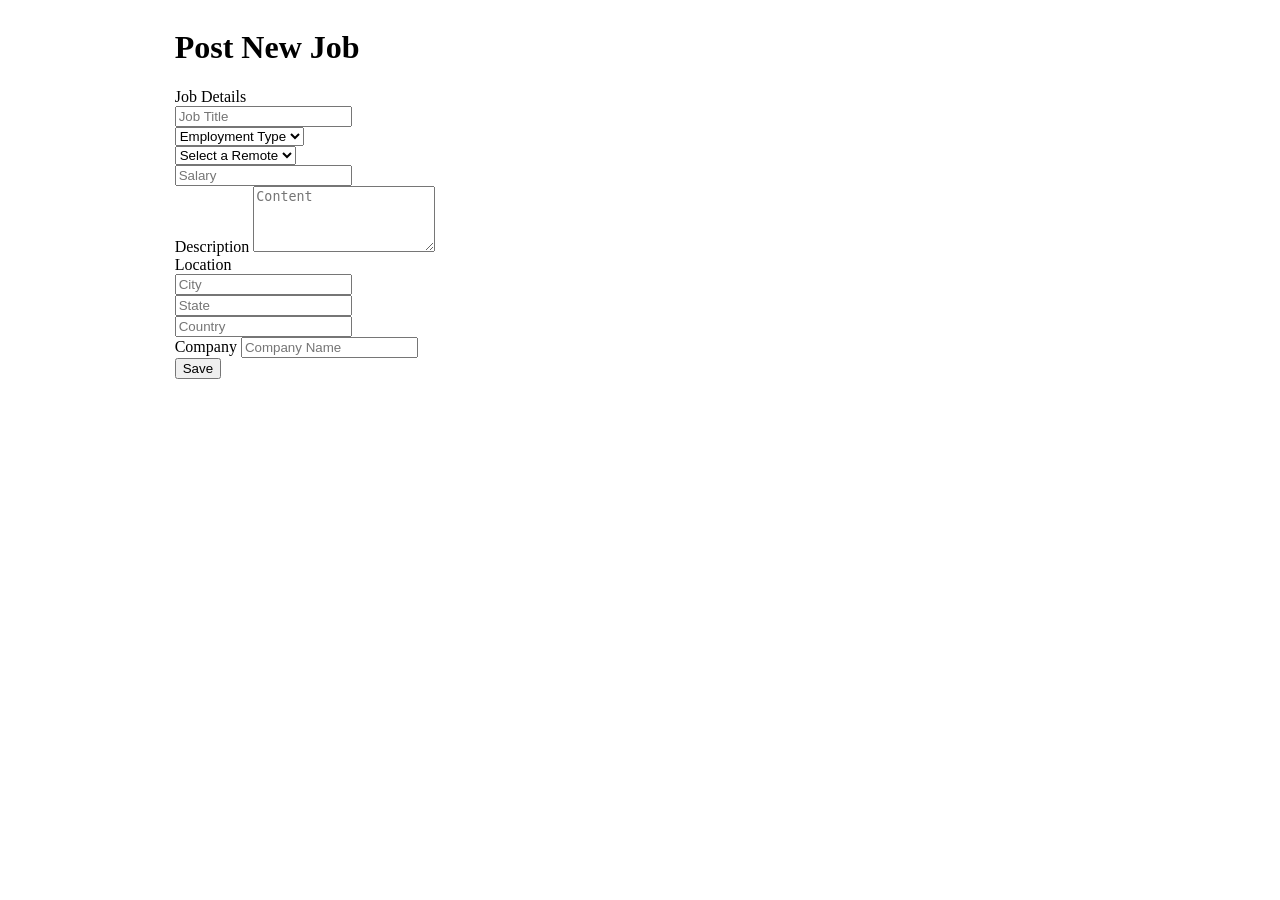
<file: src/main/resources/templates/add-jobs.html>
<!DOCTYPE html>
<html
  xmlns="http://www.w3.org/1999/xhtml"
  xmlns:th="http://www.thymeleaf.org"
  xmlns:sec="http://www.thymeleaf.org/extras/spring-security"
>
  <head>
    <link
      th:rel="stylesheet"
      type="text/css"
      media="all"
      th:href="@{/summernote/summernote-lite.min.css}"
    />
    <link
      th:rel="stylesheet"
      th:href="@{/webjars/bootstrap/css/bootstrap.min.css} "
    />
    <link
      rel="stylesheet"
      type="text/css"
      media="all"
      th:href="@{/css/font-awesome.min.css}"
    />
    <link
      rel="stylesheet"
      type="text/css"
      media="all"
      th:href="@{/css/style.css}"
    />
    <link
      rel="stylesheet"
      type="text/css"
      media="all"
      th:href="@{/css/styles.css}"
    />
    <meta charset="ISO-8859-1" />
    <title>Profile Setup</title>
  </head>

  <body>
    <div style="display: flex">
      <div class="col-md-5 coffee_mug_background">
        <div class="logo_left mt-3 pt-4 ms-5 pl-5">
          <h2 class="logo" style="color: white">
            hotdevjobs <span class="logo_com">.com</span>
          </h2>
        </div>
      </div>
      <div class="col-md-7 container myForm">
        <form
          id="job-main-form"
          th:action="@{/dashboard/addNew}"
          th:object="${jobPostActivity}"
          method="post"
          class="job-add-form"
        >
          <input hidden type="text" th:field="*{jobPostId}" />
          <input hidden type="text" th:field="*{jobLocationId.Id}" />
          <input hidden type="text" th:field="*{jobCompanyId.Id}" />
          <div class="row">
            <div class="col-lg-12">
              <div class="d-flex justify-content-center pt-3">
                <h1 class="heading_font font-weight-bold">Post New Job</h1>
              </div>
            </div>
          </div>
          <label class="heading_font font_sub_heading_color">Job Details</label>
          <div class="row">
            <div class="col-lg-12 form-group">
              <input
                id="title"
                type="text"
                th:field="*{jobTitle}"
                class="form-control"
                placeholder="Job Title"
              />
            </div>
          </div>

          <div class="row">
            <div class="col-md-4 form-group">
              <select id="type" th:field="*{jobType}" class="form-control">
                <option value="">Employment Type</option>
                <option th:value="Full-time">Full-time</option>
                <option th:value="Part-time">Part-time</option>
                <option th:value="Freelance">Freelance</option>
                <option th:value="Internship">Internship</option>
              </select>
            </div>
            <div class="col-md-4 form-group">
              <select id="remote" th:field="*{remote}" class="form-control">
                <option value="">Select a Remote</option>
                <option th:value="Remote-Only">Remote-Only</option>
                <option th:value="Office-Only">Office-Only</option>
                <option th:value="Partial-Remote">Partial-Remote</option>
              </select>
            </div>
            <div class="col-md-4 form-group">
              <input
                id="salary"
                th:field="*{salary}"
                type="text"
                class="form-control"
                placeholder="Salary"
              />
            </div>
          </div>
          <div class="row">
            <div class="col-md-12 form-group">
              <label class="mt-2 heading_font font_sub_heading_color"
                >Description</label
              >
              <textarea
                type="text"
                rows="4"
                id="content"
                placeholder="Content"
                class="form-control"
                th:field="*{descriptionOfJob}"
                autocomplete="off"
              ></textarea>
            </div>
          </div>

          <label class="mt-2 heading_font font_sub_heading_color"
            >Location</label
          >
          <div class="row">
            <div class="col-md-4 form-group">
              <input
                th:field="*{jobLocationId.city}"
                id="city"
                type="text"
                class="form-control"
                placeholder="City"
              />
            </div>
            <div class="col-md-4 form-group">
              <input
                id="state"
                th:field="*{jobLocationId.state}"
                type="text"
                class="form-control"
                placeholder="State"
              />
            </div>
            <div class="col-md-4 form-group">
              <input
                id="country"
                th:field="*{jobLocationId.country}"
                type="text"
                class="form-control"
                placeholder="Country"
              />
            </div>
          </div>
          <div class="row">
            <div class="col-lg-12 form-group">
              <label class="mt-2 heading_font font_sub_heading_color"
                >Company</label
              >
              <input
                id="companyName"
                th:field="*{jobCompanyId.name}"
                type="text"
                class="form-control"
                placeholder="Company Name"
              />
            </div>
          </div>

          <div class="row mt-4">
            <div class="col d-flex justify-content-center">
              <button
                type="submit"
                name="submit"
                class="btn btn-primary base_button px-4 py-2 mb-5"
              >
                Save
              </button>
            </div>
          </div>
        </form>
      </div>
    </div>

    <script
      type="text/javascript"
      th:src="@{/webjars/jquery/jquery.min.js}"
    ></script>
    <script
      type="text/javascript"
      th:src="@{/webjars/popper.js/umd/popper.min.js}"
    ></script>
    <script
      type="text/javascript"
      th:src="@{/webjars/bootstrap/js/bootstrap.min.js}"
    ></script>
    <script
      type="text/javascript"
      th:src="@{/summernote/summernote-lite.min.js}"
    ></script>
    <script type="text/javascript" th:src="@{/js/main.js}"></script>

    <script>
      console.log($("#content"));
      $("#content").summernote({
        height: 100,
      });
    </script>
  </body>
</html>
</file>
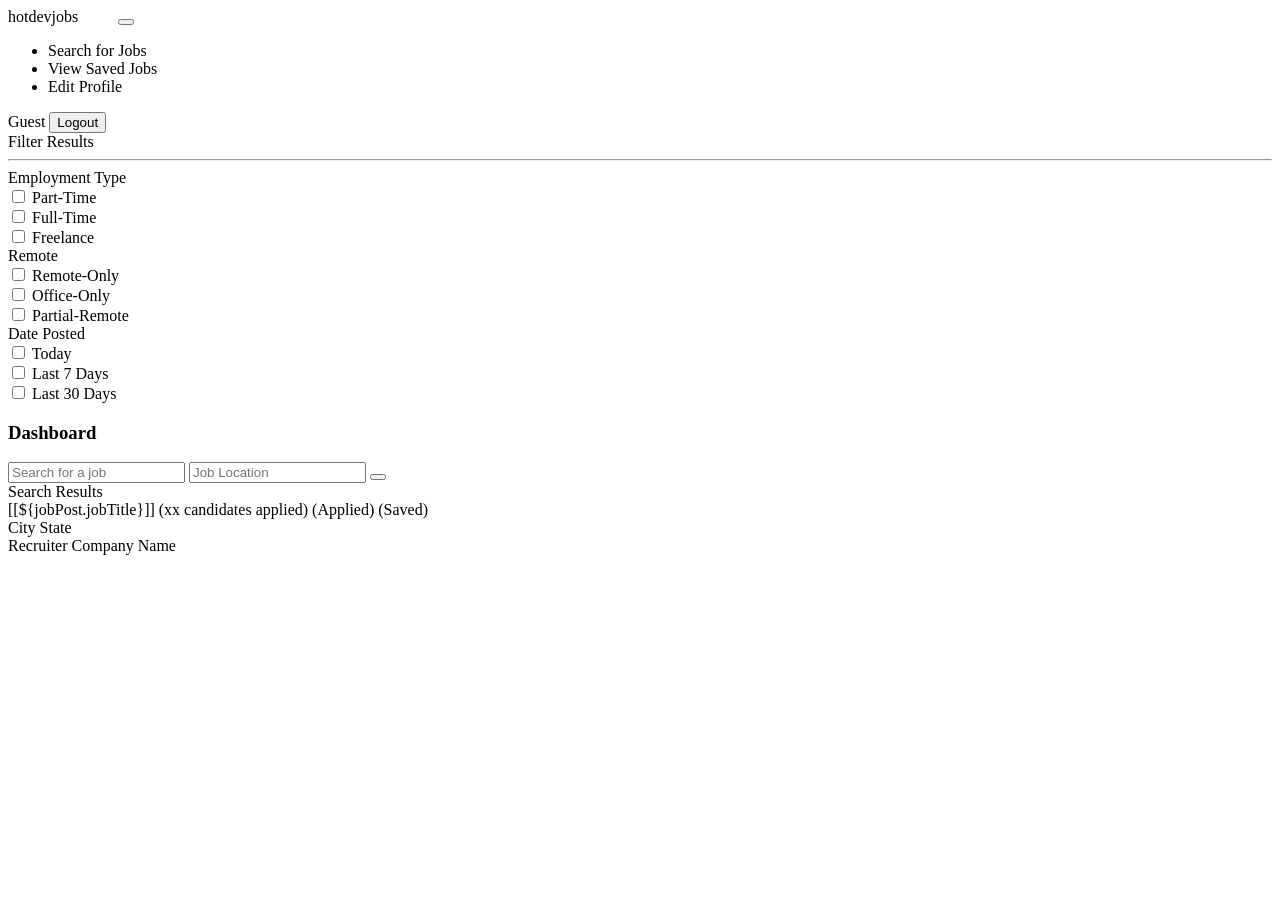
<file: src/main/resources/templates/global-search.html>
<!DOCTYPE html>
<html
  xmlns="http://www.w3.org/1999/xhtml"
  xmlns:th="http://www.thymeleaf.org"
  xmlns:layout="http://www.ultraq.net.nz/thymeleaf/layout"
  xmlns:sec="http://www.thymeleaf.org/extras/spring-security"
>
  <head>
    <meta charset="UTF-8" />
    <title>Dashboard</title>
    <meta charset="utf-8" />
    <meta http-equiv="x-ua-compatible" content="ie=edge" />
    <meta name="description" content="" />
    <meta name="viewport" content="width=device-width, initial-scale=1" />

    <link
      rel="stylesheet"
      type="text/css"
      media="all"
      th:href="@{/css/styles.css}"
    />
    <link
      th:rel="stylesheet"
      th:href="@{/webjars/bootstrap/css/bootstrap.min.css} "
    />
    <link th:rel="stylesheet" th:href="@{/webjars/font-awesome/css/all.css}" />
  </head>

  <body>
    <header class="navbar navbar-expand-lg navbar-dark">
      <label class="mt-2 ms-5 font-weight-bold h5"
        ><a th:href="@{/dashboard/}">hotdevjobs</a
        ><span class="logo_com font-weight-bold h5" style="color: white">
          .com</span
        ></label
      >
      <button
        class="navbar-toggler"
        type="button"
        data-toggle="collapse"
        data-target="#navbarTogglerDemo02"
        aria-controls="navbarTogglerDemo02"
        aria-expanded="false"
        aria-label="Toggle navigation"
      >
        <span class="navbar-toggler-icon"></span>
      </button>

      <div class="collapse navbar-collapse" id="navbarToggler">
        <ul class="navbar-nav m-auto mt-2 mt-lg-0">
          <li class="nav-item active">
            <a class="nav-link" th:href="@{/dashboard/}"
              ><i class="fas fa-search"></i>Search for Jobs</a
            >
          </li>
          <li class="nav-item">
            <a class="nav-link" th:href="@{/saved-jobs/}">
              <i class="fa-solid fa-eye"></i>View Saved Jobs</a
            >
          </li>
          <li class="nav-item">
            <a class="nav-link" th:href="@{/job-seeker-profile/}">
              <i class="fa-solid fa-pencil"></i>Edit Profile</a
            >
          </li>
        </ul>

        <label class="nav-item nav-link px-2 me-3">Guest</label>

        <button
          class="myBtn-light me-5"
          onclick="window.location.href='/logout'"
        >
          Logout
        </button>
      </div>
    </header>
    <section class="section">
      <div class="sidenav px-5">
        <div>
          <label class="text-uppercase color-dull font-weight-bold"
            >Filter Results</label
          >
          <hr />
          <form id="myForm" th:action="@{/global-search/}">
            <div class="row">
              <div class="col-lg-12">
                <label>Employment Type</label>
                <div class="form-check">
                  <input
                    class="form-check-input"
                    type="checkbox"
                    th:checked="${partTime}"
                    id="part-time"
                    name="partTime"
                    th:value="Part-Time"
                  />
                  <label class="form-check-label" for="part-time">
                    Part-Time
                  </label>
                </div>
                <div class="form-check">
                  <input
                    class="form-check-input"
                    type="checkbox"
                    id="full-time"
                    th:checked="${fullTime}"
                    name="fullTime"
                    th:value="Full-Time"
                  />
                  <label class="form-check-label" for="full-time">
                    Full-Time
                  </label>
                </div>
                <div class="form-check">
                  <input
                    class="form-check-input"
                    type="checkbox"
                    value=""
                    id="freelance"
                    th:value="Freelance"
                    name="freelance"
                    th:checked="${freelance}"
                  />
                  <label class="form-check-label" for="freelance">
                    Freelance
                  </label>
                </div>
              </div>
              <div class="col-lg-12 mt-5">
                <label>Remote</label>
                <div class="form-check">
                  <input
                    class="form-check-input"
                    type="checkbox"
                    id="remote-only"
                    th:value="Remote-Only"
                    name="remoteOnly"
                    th:checked="${remoteOnly}"
                  />
                  <label class="form-check-label" for="remote-only">
                    Remote-Only
                  </label>
                </div>
                <div class="form-check">
                  <input
                    class="form-check-input"
                    type="checkbox"
                    id="Office-Only"
                    th:value="Office-Only"
                    name="officeOnly"
                    th:checked="${officeOnly}"
                  />
                  <label class="form-check-label" for="Office-Only">
                    Office-Only
                  </label>
                </div>
                <div class="form-check">
                  <input
                    class="form-check-input"
                    type="checkbox"
                    id="partial-remote"
                    th:value="Partial-Remote"
                    name="partialRemote"
                    th:checked="${partialRemote}"
                  />
                  <label class="form-check-label" for="partial-remote">
                    Partial-Remote
                  </label>
                </div>
              </div>
              <div class="col-lg-12 mt-5 mb-5">
                <label>Date Posted</label>
                <div class="form-check">
                  <input
                    class="form-check-input"
                    type="checkbox"
                    id="today"
                    name="today"
                    th:checked="${today}"
                  />
                  <label class="form-check-label" for="today"> Today </label>
                </div>
                <div class="form-check">
                  <input
                    class="form-check-input"
                    type="checkbox"
                    id="7days"
                    name="days7"
                    th:checked="${days7}"
                  />
                  <label class="form-check-label" for="7days">
                    Last 7 Days
                  </label>
                </div>
                <div class="form-check">
                  <input
                    class="form-check-input"
                    type="checkbox"
                    id="30days"
                    name="days30"
                    th:checked="${days30}"
                  />
                  <label class="form-check-label" for="30days">
                    Last 30 Days
                  </label>
                </div>
              </div>
            </div>
            <input id="hidJob" name="job" th:value="${job}" hidden />
            <input id="hidLoc" name="location" th:value="${location}" hidden />
          </form>
        </div>
      </div>

      <article>
        <div class="box">
          <h1 class="primary-title">Dashboard</h1>
          <div class="inner">
            <input
              id="job"
              class="radius-left"
              type="text"
              placeholder="Search for a job"
              name="job"
              th:value="${job}"
            />
            <input
              id="loc"
              class=""
              type="text"
              placeholder="Job Location"
              name="location"
              th:value="${location}"
            />
            <button class="radius-right" type="submit" form="myForm">
              <i class="fa fa-search"></i>
            </button>
          </div>
        </div>

        <div class="box mt-3">
          <label class="large-label px-3 mb-3">Search Results</label>
          <th:block th:each="jobPost:${jobPost}">
            <a
              th:href="@{/job-details-apply/{id}(id=${jobPost.jobPostId})}"
              style="text-decoration: none; color: black"
            >
              <div
                onclick="window.location='/job-details-apply/{id}(id=${jobPost.jobPostId})'"
                class="job-row"
              >
                <div class="row">
                  <div class="col-md-4">
                    <label class="job-title text-left">
                      [[${jobPost.jobTitle}]]
                      <span
                        class="title-span"
                        sec:authorize="hasAuthority('Recruiter')"
                        th:text="'('+ @{${jobPost.totalCandidates}}+' Candidates Applied)'"
                        >(xx candidates applied)</span
                      >
                      <span
                        class="title-span"
                        sec:authorize="hasAuthority('Job Seeker')"
                        th:if="${jobPost.isActive == true}"
                        >(Applied)</span
                      >
                      <span
                        class="title-span"
                        sec:authorize="hasAuthority('Job Seeker')"
                        th:if="${jobPost.isSaved == true}"
                        >(Saved)</span
                      >
                    </label>
                  </div>
                  <div class="col-md-4 text-center">
                    <label
                      th:text="${jobPost.jobLocationId.city+', '+ jobPost.jobLocationId.state}"
                    >
                      City State</label
                    >
                  </div>
                  <div class="col-md-4 text-right">
                    <label th:text="@{${jobPost.jobCompanyId.name}}"
                      >Recruiter Company Name</label
                    >
                  </div>
                </div>
              </div>
            </a>
          </th:block>
        </div>
      </article>
    </section>

    <!--/ bradcam_area  -->

    <script
      type="text/javascript"
      th:src="@{/webjars/jquery/jquery.min.js}"
    ></script>
    <script
      type="text/javascript"
      th:src="@{/webjars/popper.js/umd/popper.min.js}"
    ></script>
    <script
      type="text/javascript"
      th:src="@{/webjars/bootstrap/js/bootstrap.min.js}"
    ></script>
    <script type="text/javascript" th:src="@{/js/main.js}"></script>

    <script>
      $("#job").change(function () {
        $("#hidJob").val($(this).val());
      });
      $("#loc").change(function () {
        $("#hidLoc").val($(this).val());
      });
    </script>
  </body>
</html>
</file>
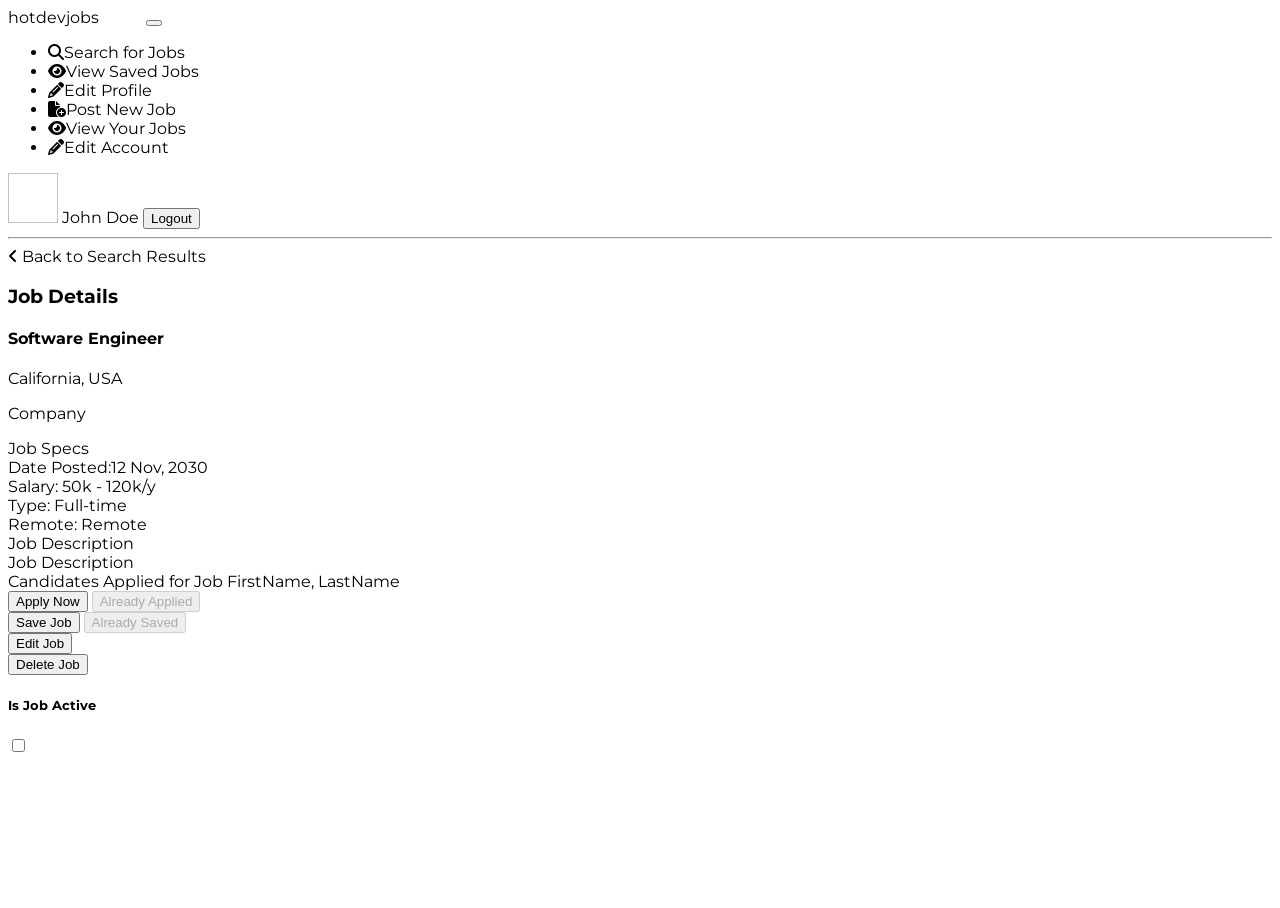
<file: src/main/resources/templates/job-details.html>
<!DOCTYPE html>
<html
  lang="en"
  xmlns="http://www.w3.org/1999/xhtml"
  xmlns:th="https://www.thymeleaf.org/"
  xmlns:sec="http://www.thymeleaf.org/extras/spring-security"
  style="height: 100%"
>
  <head>
    <meta charset="UTF-8" />
    <title>Candidate Dashboard</title>
    <meta charset="utf-8" />
    <meta http-equiv="x-ua-compatible" content="ie=edge" />
    <meta name="description" content="" />
    <meta name="viewport" content="width=device-width, initial-scale=1" />

    <link
      rel="stylesheet"
      type="text/css"
      media="all"
      th:href="@{/css/styles.css}"
    />
    <link
      th:rel="stylesheet"
      th:href="@{/webjars/bootstrap/css/bootstrap.min.css} "
    />
    <link
      rel="stylesheet"
      type="text/css"
      media="all"
      th:href="@{/css/font-awesome.min.css}"
    />
    <link
      href="https://fonts.googleapis.com/css?family=Montserrat"
      rel="stylesheet"
    />
    <link
      rel="stylesheet"
      href="https://cdnjs.cloudflare.com/ajax/libs/font-awesome/6.1.1/css/all.min.css"
    />
  </head>

  <body
    th:object="${jobDetails}"
    style="font-family: 'Montserrat'; height: 100%"
  >
    <header class="navbar navbar-expand-lg navbar-dark">
      <label class="mt-2 ms-5 font-weight-bold h5"
        ><a th:href="@{/dashboard/}">hotdevjobs</a
        ><span class="logo_com font-weight-bold h5" style="color: white">
          .com</span
        ></label
      >
      <button
        class="navbar-toggler"
        type="button"
        data-toggle="collapse"
        data-target="#navbarTogglerDemo02"
        aria-controls="navbarTogglerDemo02"
        aria-expanded="false"
        aria-label="Toggle navigation"
      >
        <span class="navbar-toggler-icon"></span>
      </button>

      <div class="collapse navbar-collapse" id="navbarToggler">
        <ul class="navbar-nav m-auto mt-2 mt-lg-0">
          <li class="nav-item active">
            <a
              sec:authorize="hasAuthority('Job Seeker')"
              class="nav-link"
              th:href="@{/dashboard/}"
              ><i class="fas fa-search"></i>Search for Jobs</a
            >
          </li>
          <li class="nav-item">
            <a
              sec:authorize="hasAuthority('Job Seeker')"
              class="nav-link"
              th:href="@{/saved-jobs/}"
            >
              <i class="fa-solid fa-eye"></i>View Saved Jobs</a
            >
          </li>
          <li class="nav-item">
            <a
              sec:authorize="hasAuthority('Job Seeker')"
              class="nav-link"
              th:href="@{/job-seeker-profile/}"
            >
              <i class="fa-solid fa-pencil"></i>Edit Profile</a
            >
          </li>

          <li class="nav-item">
            <a
              sec:authorize="hasAuthority('Recruiter')"
              class="nav-link"
              th:href="@{/dashboard/add}"
              ><i class="fa-solid fa-file-circle-plus"></i>Post New Job</a
            >
          </li>
          <li class="nav-item active">
            <a
              sec:authorize="hasAuthority('Recruiter')"
              class="nav-link"
              th:href="@{/dashboard/}"
            >
              <i class="fa-solid fa-eye"></i>View Your Jobs</a
            >
          </li>
          <li class="nav-item">
            <a
              sec:authorize="hasAuthority('Recruiter')"
              class="nav-link"
              th:href="@{/recruiter-profile/}"
            >
              <i class="fa-solid fa-pencil"></i>Edit Account</a
            >
          </li>
        </ul>
        <img
          class="rounded-circle me-3"
          height="50px"
          width="50x"
          th:src="@{${user.photosImagePath}}"
        />
        <label
          th:text="${user.firstName+' '+user.lastName}"
          class="nav-item nav-link px-2 me-3"
          >John Doe</label
        >

        <button
          class="myBtn-light me-5"
          onclick="window.location.href='/logout'"
        >
          Logout
        </button>
      </div>
    </header>

    <!-- header-end -->
    <section class="section">
      <!--    Side Bar Starts here    -->
      <div class="sidenav px-5">
        <div>
          <hr />
        </div>
      </div>
      <article>
        <div class="box px-3">
          <a class="mt-3 ms-3 primary" id="back-link"
            ><i class="fa-solid fa-angle-left me-1"></i> Back to Search Results
          </a>
          <h1 class="primary-title mt-3">Job Details</h1>
          <div class="ms-3">
            <h4 th:text="${jobDetails.jobTitle}" class="job-title text-left">
              Software Engineer
            </h4>
            <div class="mt-1">
              <p
                th:text="${jobDetails.jobLocationId.city+', '+ jobDetails.jobLocationId.state}"
                class="m-0"
              >
                California, USA
              </p>
              <p th:text="${jobDetails.jobCompanyId.name}">Company</p>
            </div>
          </div>
        </div>

        <div class="box mt-3">
          <label class="large-label px-3 mt-3"> Job Specs </label>

          <div class="job-row">
            <div class="row">
              <div class="col-md-3">
                <label class="text-left"
                  >Date Posted:<span th:text="${jobDetails.postedDate}"
                    >12 Nov, 2030</span
                  ></label
                >
              </div>
              <div class="col-md-3 text-center">
                <label>
                  Salary:
                  <span th:text="${jobDetails.salary}"
                    >50k - 120k/y</span
                  ></label
                >
              </div>
              <div class="col-md-3 text-center">
                <label
                  >Type:
                  <span th:text="${jobDetails.jobType}"> Full-time</span></label
                >
              </div>
              <div class="col-md-3 text-right">
                <label
                  >Remote:
                  <span th:text="${jobDetails.remote}">Remote</span></label
                >
              </div>
            </div>
          </div>

          <div class="px-3 mb-3" sec:authorize="hasAuthority('Job Seeker')">
            <label class="large-label"> Job Description </label>
            <div th:utext="${jobDetails.descriptionOfJob}"></div>
          </div>

          <div class="px-3 mb-3" sec:authorize="hasAuthority('Recruiter')">
            <div class="row">
              <div class="col-md-9">
                <label class="large-label"> Job Description </label>
                <div th:utext="${jobDetails.descriptionOfJob}"></div>
              </div>
              <div class="col-md-3 centerCandidate">
                <div class="candidatesApplied">
                  <label>Candidates Applied for Job</label>
                  <th:block th:each="applyList:${applyList}">
                    <a
                      th:href="@{/job-seeker-profile/{id}(id=${applyList.userId.userAccountId})}"
                      class="white"
                      th:text="${applyList.userId.firstName+' '+applyList.userId.lastName+'  '}"
                      >FirstName, LastName</a
                    >
                  </th:block>
                </div>
              </div>
            </div>
          </div>

          <div class="mt-3 px-3" sec:authorize="hasAuthority('Job Seeker')">
            <div class="row">
              <div class="col-md-3">
                <form
                  th:action="@{/job-details/apply/{id}(id=${jobDetails.jobPostId})}"
                  th:object="${applyJob}"
                  method="post"
                >
                  <button
                    class="btn-sec btn-red w-100"
                    type="submit"
                    th:if="${alreadyApplied == false}"
                  >
                    Apply Now
                  </button>
                  <button
                    class="btn-sec btn-red w-100"
                    disabled
                    th:if="${alreadyApplied == true}"
                  >
                    Already Applied
                  </button>
                </form>
              </div>
              <div class="col-md-3">
                <form
                  th:action="@{/job-details/save/{id}(id=${jobDetails.jobPostId})}"
                  th:object="${applyJob}"
                  method="post"
                >
                  <button
                    class="btn-sec btn-black w-100"
                    type="submit"
                    th:if="${alreadySaved == false}"
                  >
                    Save Job
                  </button>
                  <button
                    class="btn-sec btn-black w-100"
                    disabled
                    th:if="${alreadySaved == true}"
                  >
                    Already Saved
                  </button>
                </form>
              </div>
            </div>
          </div>

          <div class="mt-3 px-3" sec:authorize="hasAuthority('Recruiter')">
            <div class="row">
              <div class="col-md-3">
                <form
                  th:action="@{/dashboard/edit/{id}(id=${jobDetails.jobPostId})}"
                  method="post"
                >
                  <button class="btn-sec btn-red w-100" type="submit">
                    Edit Job
                  </button>
                </form>
              </div>
              <div class="col-md-3">
                <form
                  th:action="@{/dashboard/deleteJob/{id}(id=${jobDetails.jobPostId})}"
                  method="post"
                >
                  <button class="btn-sec btn-black w-100" type="submit">
                    Delete Job
                  </button>
                  <div>
                    <h5>Is Job Active</h5>

                    <!-- <label class="toggle-switch"> -->
                      <input
                        type="checkbox"
                        id="jobActiveToggle"
                        th:checked="${jobDetails.isActive}"
                        th:data-job-id="${jobDetails.jobPostId}"
                        onchange="toggleJobStatus(this)"
                      />

                      <span class="slider"></span>
                    </label>
                  </div>
                </form>
              </div>
            </div>
          </div>
        </div>
      </article>
    </section>

    <script
      type="text/javascript"
      th:src="@{/webjars/jquery/jquery.min.js}"
    ></script>
    <script
      type="text/javascript"
      th:src="@{/webjars/popper.js/umd/popper.min.js}"
    ></script>
    <script
      type="text/javascript"
      th:src="@{/webjars/bootstrap/js/bootstrap.min.js}"
    ></script>
    <script type="text/javascript" th:src="@{/js/main.js}"></script>
    
    <!-- is active -->
     <script>
    function toggleJobStatus(checkbox) {
        const jobId = checkbox.getAttribute("data-job-id");
        const newStatus = checkbox.checked;

        fetch(`/dashboard/update-status/${jobId}?active=${newStatus}`, {
            method: 'PUT'
        })
        .then(response => {
            if (!response.ok) {
                alert("Update failed!");
                checkbox.checked = !newStatus; // rollback switch
            }
        })
        .catch(error => {
            alert("Error updating status!");
            console.error(error);
            checkbox.checked = !newStatus;
        });
    }
</script>

  </body>
</html>
</file>
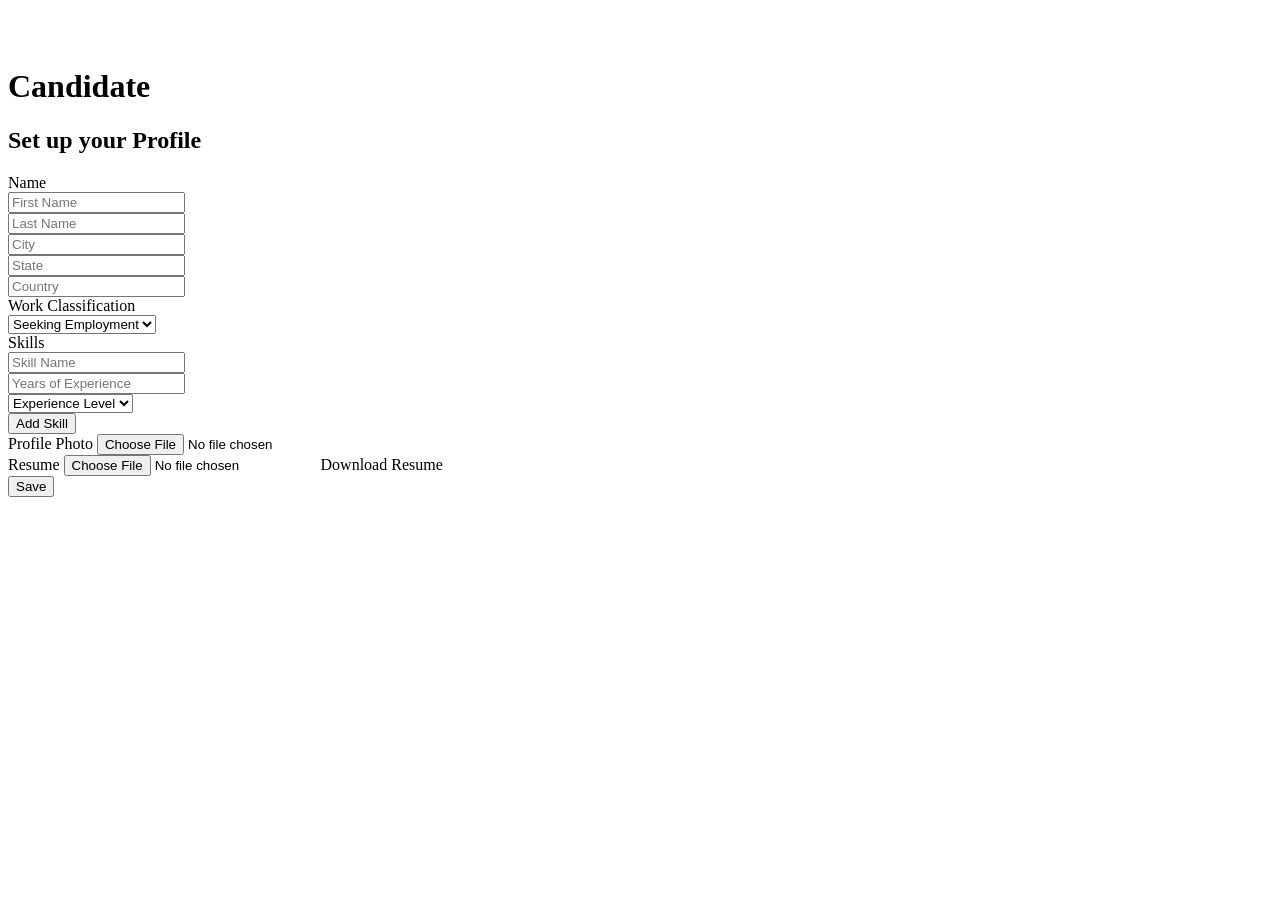
<file: src/main/resources/templates/job-seeker-profile.html>
<!DOCTYPE html>
<html
  lang="en"
  xmlns="http://www.w3.org/1999/xhtml"
  xmlns:th="https://www.thymeleaf.org/"
  xmlns:sec="http://www.thymeleaf.org/extras/spring-security"
>
  <head>
    <link
      th:rel="stylesheet"
      th:href="@{/webjars/bootstrap/css/bootstrap.min.css} "
    />
    <link
      rel="stylesheet"
      type="text/css"
      media="all"
      th:href="@{/css/font-awesome.min.css}"
    />
    <link
      rel="stylesheet"
      type="text/css"
      media="all"
      th:href="@{/css/styles.css}"
    />
    <link
      href="https://fonts.googleapis.com/css?family=Montserrat"
      rel="stylesheet"
    />
    <meta charset="ISO-8859-1" />
    <title>Profile Setup</title>
  </head>

  <body>
    <div class="row" style="margin-right: 0">
      <div class="col-5 coffee_mug_background">
        <div class="logo_left mt-3 pt-4 ms-5 pl-5">
          <h2 class="logo" style="color: white">
            hotdevjobs <span class="logo_com">.com</span>
          </h2>
        </div>
      </div>
      <div class="col-7">
        <div class="myForm">
          <form
            th:action="@{/job-seeker-profile/addNew}"
            th:object="${profile}"
            method="post"
            enctype="multipart/form-data"
          >
            <div class="row" style="margin-right: 0; margin-left: 0">
              <div class="col-md-12">
                <div class="d-flex justify-content-center pt-3">
                  <h1 class="heading_font font-weight-bold">Candidate</h1>
                </div>
              </div>
              <div class="col-md-12">
                <div>
                  <h2 class="heading_font d-flex justify-content-center">
                    Set up your Profile
                  </h2>
                </div>
              </div>
              <div class="col-md-12">
                <label class="heading_font font_sub_heading_color">Name</label>
                <div class="row">
                  <div class="col-md-6 pr-1">
                    <input
                      id="user_account_id"
                      th:field="*{userAccountId}"
                      name="userAccountId"
                      type="text"
                      hidden
                    />
                    <input
                      placeholder="First Name"
                      id="firstName"
                      th:field="*{firstName}"
                      name="firstName"
                      type="text"
                      class="form-control"
                    />
                  </div>
                  <div class="col-md-6 pl-1">
                    <input
                      placeholder="Last Name"
                      id="lastName"
                      name="lastName"
                      th:field="*{lastName}"
                      type="text"
                      class="form-control"
                    />
                  </div>
                </div>
                <div class="row">
                  <div class="col-md-4 pr-1">
                    <input
                      placeholder="City"
                      name="city"
                      th:field="*{city}"
                      type="text"
                      class="form-control"
                    />
                  </div>
                  <div class="col-md-4 px-1">
                    <input
                      placeholder="State"
                      name="state"
                      type="text"
                      th:field="*{state}"
                      class="form-control"
                    />
                  </div>
                  <div class="col-md-4 pl-1">
                    <input
                      placeholder="Country"
                      name="country"
                      th:field="*{country}"
                      type="text"
                      class="form-control"
                    />
                  </div>
                </div>
                <label class="mt-3 heading_font font_sub_heading_color"
                  >Work Classification</label
                >
                <!-- <div class="row">
                  <div class="form-group col-md-6 pr-1">
                    <select
                      required
                      class="form-control"
                      name="workAuthorization"
                      th:field="*{workAuthorization}"
                    >
                      <option value="" selected>Work Authorization</option>
                      <option value="US Citizen">US Citizen</option>
                      <option value="Canadian Citizen">Canadian Citizen</option>
                      <option value="Green Card">Green Card</option>
                      <option value="H1 Visa">H1 Visa</option>
                      <option value="TN Permit">TN Permit</option>
                    </select>
                  </div> -->
                  <div class="form-group col-md-6 pl-1">
                    <select
                      required
                      class="form-control"
                      name="employmentType"
                      th:field="*{employmentType}"
                    >
                      <option value="" selected>Seeking Employment</option>
                      <option value="Full-Time">Full-time</option>
                      <option value="Part-Time">Part-time</option>
                      <option value="Freelance">Freelance</option>
                    </select>
                  </div>
                </div>
                <label class="heading_font font_sub_heading_color"
                  >Skills</label
                >
                <div class="parent" th:each="skills, iterStat : *{skills}">
                  <div id="skill-repeat">
                    <div class="row">
                      <div class="col-md-4 pr-1">
                        <input
                          type="text"
                          th:field="*{skills[__${iterStat.index}__].id}"
                          hidden
                        />
                        <input
                          placeholder="Skill Name"
                          type="text"
                          class="form-control"
                          th:field="*{skills[__${iterStat.index}__].name}"
                        />
                      </div>
                      <div class="col-md-4 px-1">
                        <input
                          placeholder="Years of Experience"
                          type="text"
                          class="form-control"
                          th:field="*{skills[__${iterStat.index}__].yearsOfExperience}"
                        />
                      </div>
                      <div class="form-group col-md-4 pl-1">
                        <select
                          required
                          class="form-control"
                          th:field="*{skills[__${iterStat.index}__].experienceLevel}"
                        >
                          <option value="Experience Level" selected>
                            Experience Level
                          </option>
                          <option value="Beginner">Beginner</option>
                          <option value="Intermediate">Intermediate</option>
                          <option value="Advance">Advance</option>
                        </select>
                      </div>
                    </div>
                  </div>
                </div>

                <div
                  class="row gutters"
                  sec:authorize="hasAuthority('Job Seeker')"
                >
                  <div class="col-xl-12 col-lg-12 col-md-12 col-sm-12 col-12">
                    <div class="text-left mt-2">
                      <button
                        type="button"
                        class="btn btn-outline-secondary"
                        id="addSkill"
                      >
                        Add Skill
                      </button>
                    </div>
                  </div>
                </div>

                <div class="row mt-2">
                  <div
                    class="col-md-5 me-5"
                    sec:authorize="hasAuthority('Job Seeker')"
                  >
                    <label class="heading_font font_sub_heading_color">
                      Profile Photo</label
                    >
                    <input
                      type="file"
                      name="image"
                      class="form-control"
                      accept="image/png, image/jpeg"
                    />
                    <input
                      type="text"
                      name="profilePhoto"
                      th:field="*{profilePhoto}"
                      class="form-control"
                      hidden
                    />
                  </div>
                  <div class="col-md-5 me-5">
                    <label class="heading_font font_sub_heading_color">
                      Resume</label
                    >
                    <input
                      sec:authorize="hasAuthority('Job Seeker')"
                      type="file"
                      name="pdf"
                      class="form-control"
                      required="true"
                      accept="application/pdf"
                    />
                    <input
                      type="text"
                      name="resume"
                      th:field="*{resume}"
                      class="form-control"
                      hidden
                    />
                    <a
                      sec:authorize="hasAuthority('Recruiter')"
                      th:href="@{|/job-seeker-profile/downloadResume?fileName=${profile.resume}&&userID=${profile.userAccountId}|}"
                      >Download Resume</a
                    >
                  </div>
                </div>

                <div
                  class="row mt-3 col d-flex justify-content-center"
                  sec:authorize="hasAuthority('Job Seeker')"
                >
                  <div class="text-right">
                    <button
                      type="submit"
                      id="submit2"
                      name="submit"
                      class="btn btn-primary base_button px-4 py-2"
                    >
                      Save
                    </button>
                  </div>
                </div>
              </div>
            </div>
          </form>
        </div>
      </div>
    </div>
    <div sec:authorize="hasAuthority('Recruiter')"></div>
  </body>
  <script
    type="text/javascript"
    th:src="@{/webjars/jquery/jquery.min.js}"
  ></script>
  <script
    type="text/javascript"
    th:src="@{/webjars/popper.js/umd/popper.min.js}"
  ></script>
  <script
    type="text/javascript"
    th:src="@{/webjars/bootstrap/js/bootstrap.min.js}"
  ></script>
  <script type="text/javascript" th:src="@{/js/main.js}"></script>
  <script sec:authorize="hasAuthority('Recruiter')">
    console.log("Disable inputs");
    $("input").prop("disabled", true);
    $("select").prop("disabled", true);
    $("button").prop("disabled", true);
  </script>
  <script>
    var counter = 0;
    $(document).on("click", "#addSkill", function (e) {
      e.preventDefault();
      counter++;
      var newRow = jQuery(
        "<div id='skill-repeat'><div class='row'>" +
          "    <div class='col-md-4 pr-1'>" +
          "     <input" +
          "        hidden type='text'" +
          "        class='form-control' " +
          "        name='skills[" +
          counter +
          "].Id'" +
          "      />" +
          "      <input" +
          "        placeholder='Skill Name'" +
          "        type='text'" +
          "        class='form-control'" +
          "        name='skills[" +
          counter +
          "].name'" +
          "      />" +
          "    </div>" +
          "    <div class='col-md-4 px-1'>" +
          "      <input" +
          "        placeholder='Years of Experience'" +
          "        type='text'" +
          "        class='form-control'" +
          "        name='skills[" +
          counter +
          "].yearsOfExperience'" +
          "      />" +
          "    </div>" +
          "    <div class='form-group col-md-4 pl-1'>" +
          "      <select" +
          "        required" +
          "        class='form-control'" +
          "        name='skills[" +
          counter +
          "].experienceLevel'" +
          "      >" +
          "        <option selected>Experience Level</option>" +
          "        <option value='Beginner'>Beginner</option>" +
          "        <option value='Intermediate'>Intermediate</option>" +
          "        <option value='Advance'>Advance</option>" +
          "      </select>" +
          "    </div>" +
          "  </div>" +
          "</div>"
      );
      console.log(newRow);
      $("#skill-repeat").parent("div.parent").append(newRow);
    });
  </script>
</html>
</file>
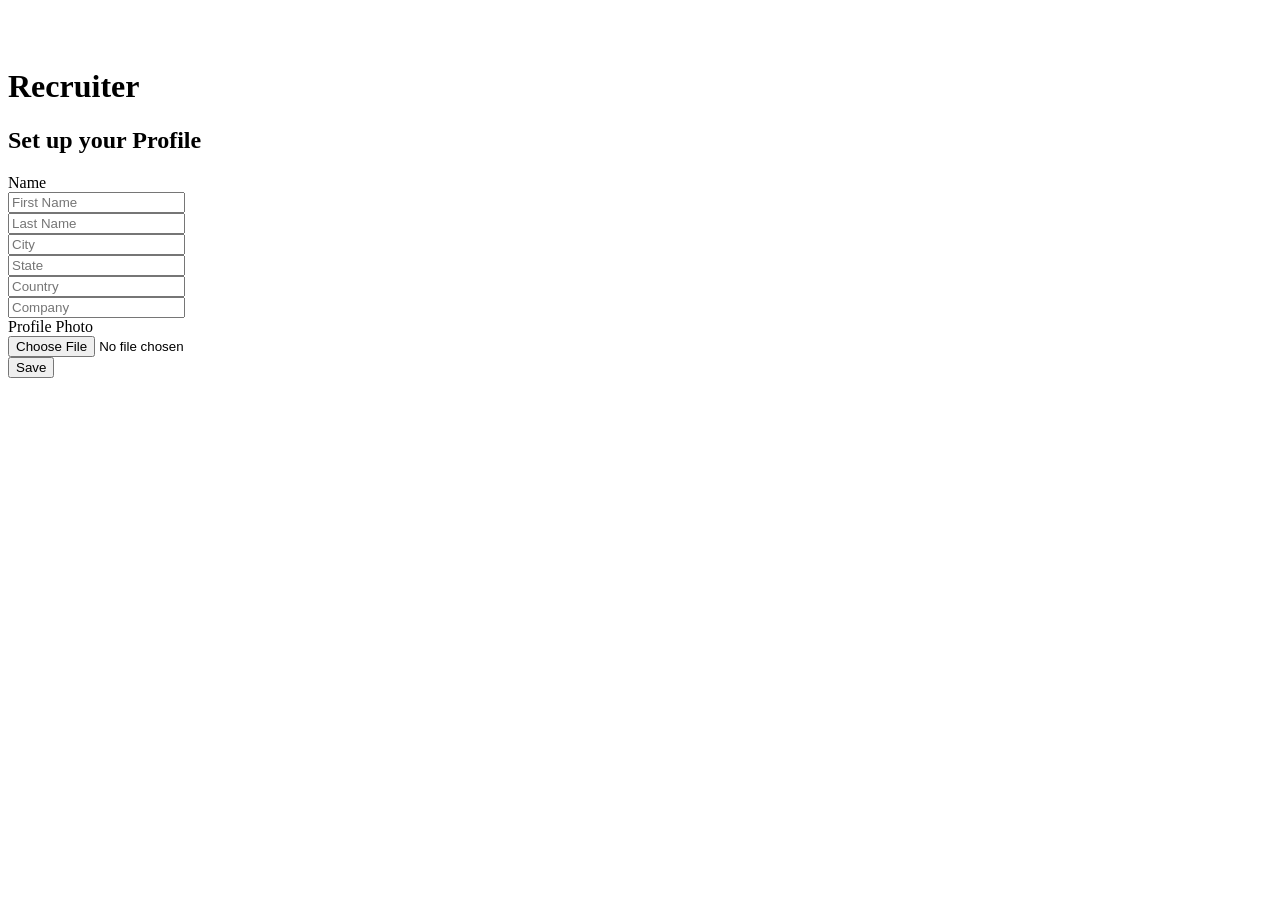
<file: src/main/resources/templates/recruiter_profile.html>
<!DOCTYPE html>
<html xmlns:th="http://www.w3.org/1999/xhtml">
  <head>
    <link
      th:rel="stylesheet"
      th:href="@{/webjars/bootstrap/css/bootstrap.min.css} "
    />
    <link
      rel="stylesheet"
      type="text/css"
      media="all"
      th:href="@{/css/font-awesome.min.css}"
    />
    <link
      rel="stylesheet"
      type="text/css"
      media="all"
      th:href="@{/css/style.css}"
    />
    <link
      rel="stylesheet"
      type="text/css"
      media="all"
      th:href="@{/css/styles.css}"
    />
    <meta charset="UTF-8" />
    <meta name="viewport" content="width=device-width, initial-scale=1" />
    <title>Profile Setup</title>
  </head>

  <body>
    <div class="row" style="margin-right: 0">
      <div class="col-5 coffee_mug_background">
        <div class="logo_left mt-3 pt-4 ms-5 pl-5">
          <h2 class="logo" style="color: white">
            hotdevjobs <span class="logo_com">.com</span>
          </h2>
        </div>
      </div>
      <div class="col-7">
        <div class="myForm">
          <form
            th:action="@{/recruiter-profile/addNew}"
            th:object="${profile}"
            method="post"
            enctype="multipart/form-data"
          >
            <div class="row gutters">
              <div class="row mt-5">
                <div class="col-md-12">
                  <div class="d-flex justify-content-center">
                    <h1 class="heading_font font-weight-bold">Recruiter</h1>
                  </div>
                </div>
                <div class="row">
                  <div class="col-md-12">
                    <div>
                      <h2 class="d-flex justify-content-center heading_font">
                        Set up your Profile
                      </h2>
                    </div>
                  </div>

                  <div class="card-body ms-2.5">
                    <label class="heading_font font_sub_heading_color"
                      >Name</label
                    >
                    <div class="row">
                      <div class="col-md-6 pr-1">
                        <input
                          placeholder="First Name"
                          id="firstName"
                          th:field="*{firstName}"
                          name="firstName"
                          type="text"
                          class="form-control"
                        />
                      </div>
                      <div class="col-md-6 pl-1">
                        <input
                          placeholder="Last Name"
                          id="lastName"
                          name="lastName"
                          th:field="*{lastName}"
                          type="text"
                          class="form-control"
                        />
                      </div>
                    </div>
                    <div class="row">
                      <div class="col-md-4 pr-1">
                        <input
                          placeholder="City"
                          name="city"
                          th:field="*{city}"
                          type="text"
                          class="form-control"
                        />
                      </div>
                      <div class="col-md-4 px-1">
                        <input
                          placeholder="State"
                          name="state"
                          type="text"
                          th:field="*{state}"
                          class="form-control"
                        />
                      </div>
                      <div class="col-md-4 pl-1">
                        <input
                          placeholder="Country"
                          name="country"
                          th:field="*{country}"
                          type="text"
                          class="form-control"
                        />
                      </div>
                    </div>
                    <div class="row">
                      <div class="col">
                        <input
                          placeholder="Company"
                          id="company"
                          name="company"
                          th:field="*{company}"
                          type="text"
                          class="form-control"
                        />
                      </div>
                    </div>
                    <label class="heading_font font_sub_heading_color mt-2"
                      >Profile Photo</label
                    >
                    <div class="row">
                      <div class="col">
                        <input
                          type="file"
                          name="image"
                          class="form-control"
                          accept="image/png, image/jpeg"
                        />
                        <input
                          type="text"
                          name="profilePhoto"
                          th:field="*{profilePhoto}"
                          class="form-control"
                          hidden
                        />
                      </div>
                    </div>
                    <div class="row mt-4">
                      <div class="col d-flex justify-content-center">
                        <button
                          type="submit"
                          id="submit2"
                          name="submit"
                          class="btn btn-primary base_button px-4 py-2"
                        >
                          Save
                        </button>
                      </div>
                    </div>
                  </div>
                </div>
              </div>
            </div>
          </form>
        </div>
      </div>
    </div>
  </body>
  <script
    type="text/javascript"
    th:src="@{/webjars/jquery/jquery.min.js}"
  ></script>
  <script
    type="text/javascript"
    th:src="@{/webjars/popper.js/umd/popper.min.js}"
  ></script>
  <script
    type="text/javascript"
    th:src="@{/webjars/bootstrap/js/bootstrap.min.js}"
  ></script>
  <script type="text/javascript" th:src="@{/js/main.js}"></script>
</html>
</file>
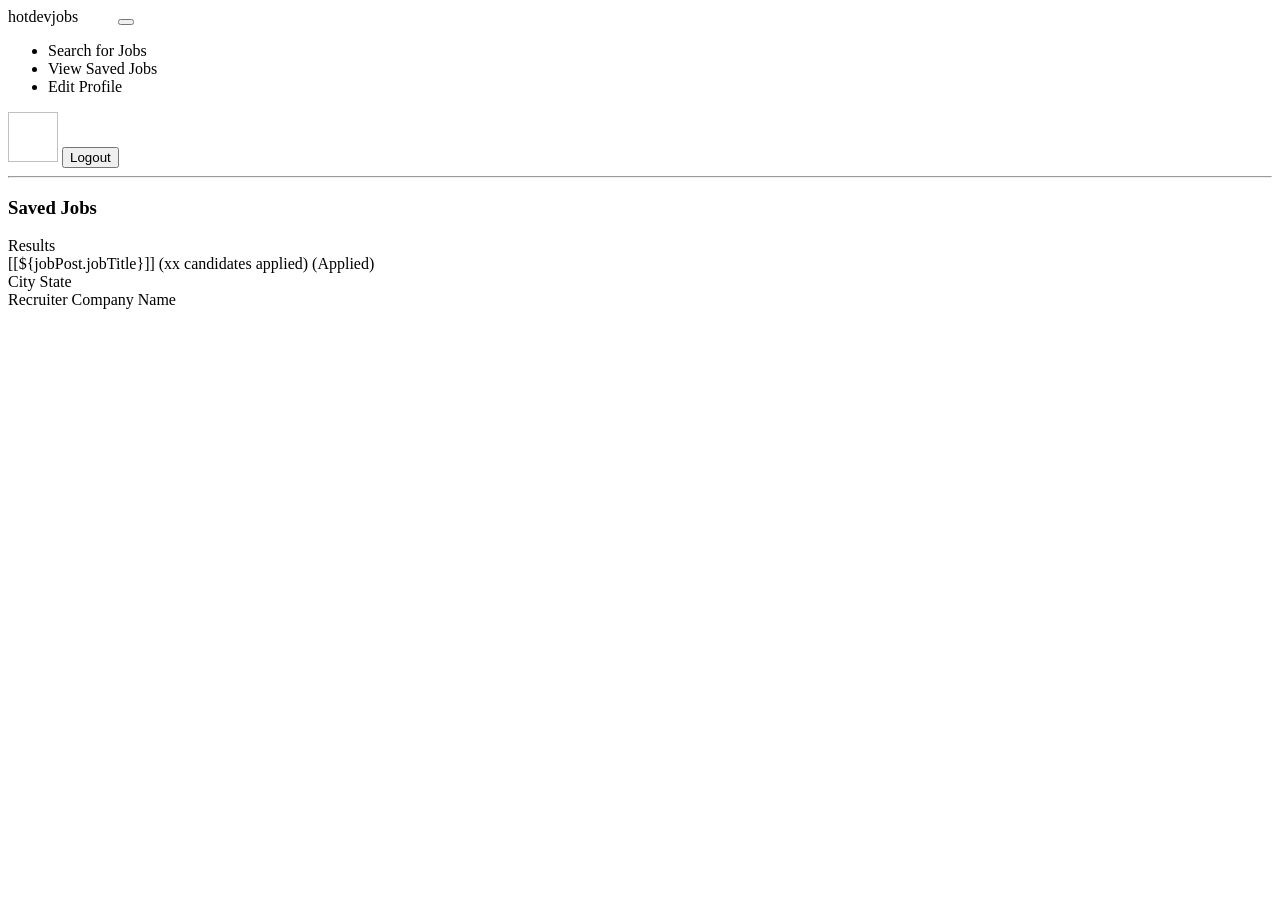
<file: src/main/resources/templates/saved-jobs.html>
<!DOCTYPE html>
<html
  xmlns="http://www.w3.org/1999/xhtml"
  xmlns:th="http://www.thymeleaf.org"
  xmlns:layout="http://www.ultraq.net.nz/thymeleaf/layout"
  xmlns:sec="http://www.thymeleaf.org/extras/spring-security"
>
  <head>
    <meta charset="UTF-8" />
    <title>Dashboard</title>
    <meta charset="utf-8" />
    <meta http-equiv="x-ua-compatible" content="ie=edge" />
    <meta name="description" content="" />
    <meta name="viewport" content="width=device-width, initial-scale=1" />

    <link
      rel="stylesheet"
      type="text/css"
      media="all"
      th:href="@{/css/styles.css}"
    />
    <link
      th:rel="stylesheet"
      th:href="@{/webjars/bootstrap/css/bootstrap.min.css} "
    />
    <link th:rel="stylesheet" th:href="@{/webjars/font-awesome/css/all.css}" />
  </head>

  <body>
    <header class="navbar navbar-expand-lg navbar-dark">
      <label class="mt-2 ms-5 font-weight-bold h5"
        ><a th:href="@{/dashboard/}">hotdevjobs</a
        ><span class="logo_com font-weight-bold h5" style="color: white">
          .com</span
        ></label
      >
      <button
        class="navbar-toggler"
        type="button"
        data-toggle="collapse"
        data-target="#navbarTogglerDemo02"
        aria-controls="navbarTogglerDemo02"
        aria-expanded="false"
        aria-label="Toggle navigation"
      >
        <span class="navbar-toggler-icon"></span>
      </button>

      <div class="collapse navbar-collapse" id="navbarToggler">
        <ul class="navbar-nav m-auto mt-2 mt-lg-0">
          <li class="nav-item">
            <a
              sec:authorize="hasAuthority('Job Seeker')"
              class="nav-link"
              th:href="@{/dashboard/}"
              ><i class="fas fa-search"></i>Search for Jobs</a
            >
          </li>
          <li class="nav-item active">
            <a
              sec:authorize="hasAuthority('Job Seeker')"
              class="nav-link"
              th:href="@{/saved-jobs/}"
            >
              <i class="fa-solid fa-eye"></i>View Saved Jobs</a
            >
          </li>
          <li class="nav-item">
            <a
              sec:authorize="hasAuthority('Job Seeker')"
              class="nav-link"
              th:href="@{/job-seeker-profile/}"
            >
              <i class="fa-solid fa-pencil"></i>Edit Profile</a
            >
          </li>
        </ul>
        <img
          class="rounded-circle me-3"
          height="50px"
          width="50x"
          th:if="${user.photosImagePath!=null}"
          th:src="@{${user?.photosImagePath}}"
        />
        <label
          th:if="${user.firstName != null && user.lastName != null}"
          th:text="${user.firstName+' '+user.lastName}"
          class="nav-item nav-link px-2 me-3"
        >
        </label>

        <button
          class="myBtn-light me-5"
          onclick="window.location.href='/logout'"
        >
          Logout
        </button>
      </div>
    </header>
    <section class="section">
      <div class="sidenav px-5">
        <div sec:authorize="hasAuthority('Job Seeker')">
          <hr />
        </div>
      </div>

      <article>
        <div class="box">
          <h1 class="primary-title">Saved Jobs</h1>
        </div>

        <div class="box mt-3">
          <label class="large-label px-3 mb-3">Results</label>
          <th:block th:each="jobPost:${jobPost}">
            <a
              th:href="@{/job-details-apply/{id}(id=${jobPost.jobPostId})}"
              style="text-decoration: none; color: black"
            >
              <div
                onclick="window.location='/job-details-apply/{id}(id=${jobPost.jobPostId})'"
                class="job-row"
              >
                <div class="row">
                  <div class="col-md-4">
                    <label class="job-title text-left">
                      [[${jobPost.jobTitle}]]
                      <span
                        class="title-span"
                        sec:authorize="hasAuthority('Recruiter')"
                        th:text="'('+ @{${jobPost.totalCandidates}}+' Candidates Applied)'"
                        >(xx candidates applied)</span
                      >
                      <span
                        class="title-span"
                        sec:authorize="hasAuthority('Job Seeker')"
                        th:if="${jobPost.isActive == true}"
                        >(Applied)</span
                      >
                    </label>
                  </div>
                  <div class="col-md-4 text-center">
                    <label
                      th:text="${jobPost.jobLocationId.city+', '+ jobPost.jobLocationId.state}"
                    >
                      City State</label
                    >
                  </div>
                  <div class="col-md-4 text-right">
                    <label th:text="@{${jobPost.jobCompanyId.name}}"
                      >Recruiter Company Name</label
                    >
                  </div>
                </div>
              </div>
            </a>
          </th:block>
        </div>
      </article>
    </section>

    <!--/ bradcam_area  -->

    <script
      type="text/javascript"
      th:src="@{/webjars/jquery/jquery.min.js}"
    ></script>
    <script
      type="text/javascript"
      th:src="@{/webjars/popper.js/umd/popper.min.js}"
    ></script>
    <script
      type="text/javascript"
      th:src="@{/webjars/bootstrap/js/bootstrap.min.js}"
    ></script>
    <script type="text/javascript" th:src="@{/js/main.js}"></script>

    <script>
      $("#job").change(function () {
        $("#hidJob").val($(this).val());
      });
      $("#loc").change(function () {
        $("#hidLoc").val($(this).val());
      });
    </script>
  </body>
</html>
</file>
